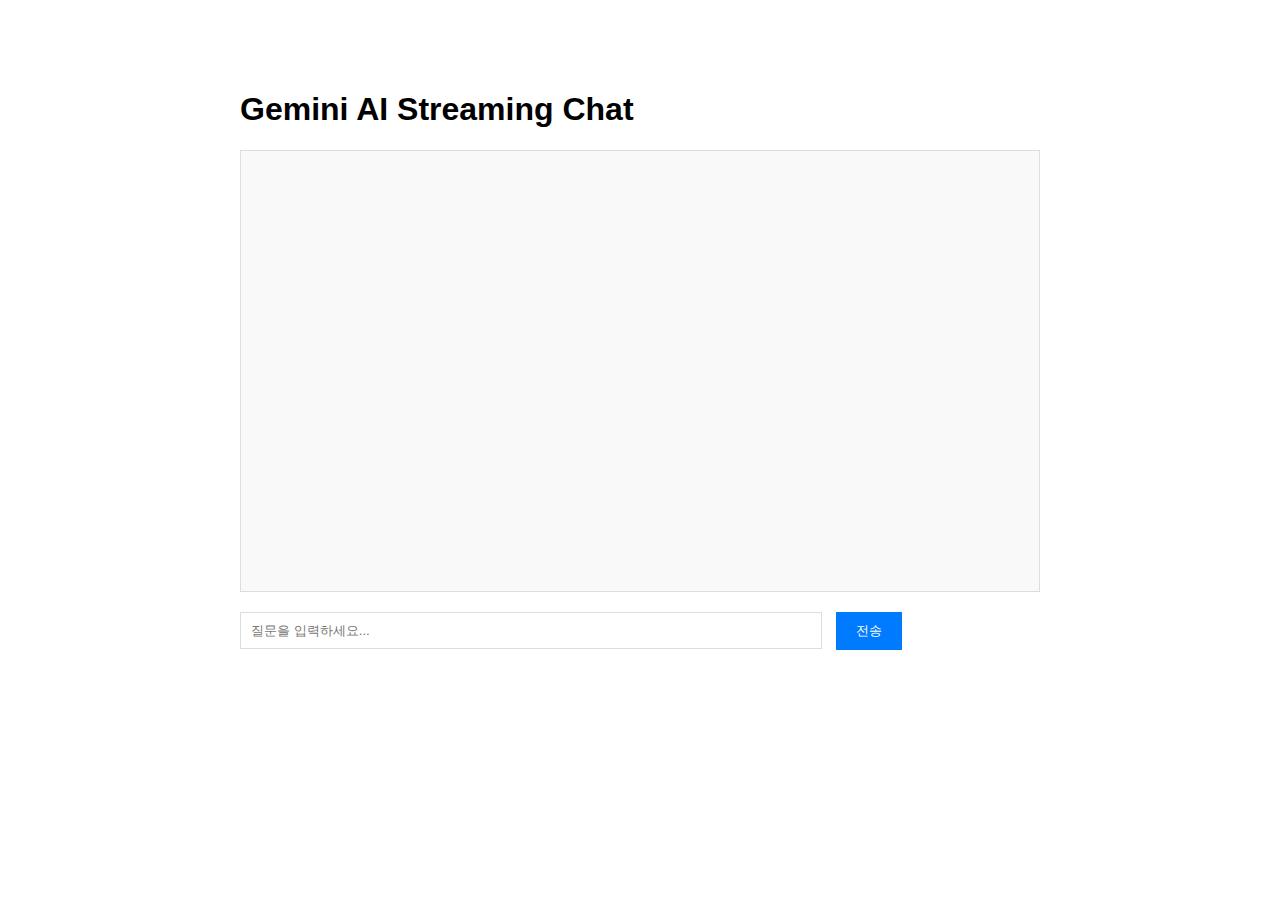
<file: app/template/test.html>
<!DOCTYPE html>
    <html>
    <head>
        <title>Gemini Streaming Chat</title>
        <script src="https://cdnjs.cloudflare.com/ajax/libs/jquery/3.6.0/jquery.min.js"></script>
        <style>
            body { font-family: Arial, sans-serif; max-width: 800px; margin: 50px auto; padding: 20px; }
            #chat-container { border: 1px solid #ddd; height: 400px; overflow-y: auto; padding: 20px; margin-bottom: 20px; background: #f9f9f9; }
            #user-input { width: 70%; padding: 10px; border: 1px solid #ddd; }
            #send-btn { padding: 10px 20px; margin-left: 10px; background: #007bff; color: white; border: none; cursor: pointer; }
            #send-btn:hover { background: #0056b3; }
            .message { margin-bottom: 15px; padding: 10px; border-radius: 5px; }
            .user-message { background: #e3f2fd; color: #1976d2; margin-left: 20%; }
            .ai-message { background: #f3e5f5; color: #7b1fa2; margin-right: 20%; }
            .typing-cursor { animation: blink 1s infinite; }
            @keyframes blink { 0%, 50% { opacity: 1; } 51%, 100% { opacity: 0; } }
            .loading { color: #666; font-style: italic; }
        </style>
    </head>
    <body>
        <h1>Gemini AI Streaming Chat</h1>
        <div id="chat-container"></div>
        <div>
            <input type="text" id="user-input" placeholder="질문을 입력하세요...">
            <button id="send-btn">전송</button>
        </div>

        <script>
            $(document).ready(function() {
                $('#send-btn').click(sendMessage);
                $('#user-input').keypress(function(e) {
                    if (e.which == 13) sendMessage();
                });
            });

            function sendMessage() {
                const userInput = $('#user-input').val().trim();
                if (!userInput) return;
                
                // 전송 버튼 비활성화
                $('#send-btn').prop('disabled', true).text('전송 중...');
                
                // 사용자 메시지 표시
                $('#chat-container').append(`
                    <div class="message user-message">
                        <strong>You:</strong> ${userInput}
                    </div>
                `);
                $('#user-input').val('');
                
                // AI 응답 컨테이너 생성
                const aiMessageId = 'ai-message-' + Date.now();
                $('#chat-container').append(`
                    <div class="message ai-message" id="${aiMessageId}">
                        <strong>AI:</strong> <span class="loading">생각 중...</span>
                    </div>
                `);
                
                scrollToBottom();
                
                // SSE 연결
                const eventSource = new EventSource('/test');
                let aiText = '';
                let isFirstChunk = true;
                
                eventSource.onmessage = function(event) {
                    const data = JSON.parse(event.data);
                    
                    if (data.type === 'token') {
                        if (isFirstChunk) {
                            // 첫 번째 청크에서 "생각 중..." 제거
                            $('#' + aiMessageId).html('<strong>AI:</strong> ');
                            isFirstChunk = false;
                        }
                        
                        aiText += data.content;
                        $('#' + aiMessageId).html('<strong>AI:</strong> ' + aiText + '<span class="typing-cursor">|</span>');
                        scrollToBottom();
                    }
                    else if (data.type === 'done') {
                        $('#' + aiMessageId).html('<strong>AI:</strong> ' + aiText);
                        eventSource.close();
                        $('#send-btn').prop('disabled', false).text('전송');
                    }
                    else if (data.type === 'error') {
                        $('#' + aiMessageId).html('<strong>AI:</strong> <span style="color: red;">오류: ' + data.content + '</span>');
                        eventSource.close();
                        $('#send-btn').prop('disabled', false).text('전송');
                    }
                };
                
                eventSource.onerror = function() {
                    $('#' + aiMessageId).html('<strong>AI:</strong> <span style="color: red;">연결 오류가 발생했습니다.</span>');
                    eventSource.close();
                    $('#send-btn').prop('disabled', false).text('전송');
                };
            }
            
            function scrollToBottom() {
                $('#chat-container').scrollTop($('#chat-container')[0].scrollHeight);
            }
        </script>
    </body>
    </html>
</file>
